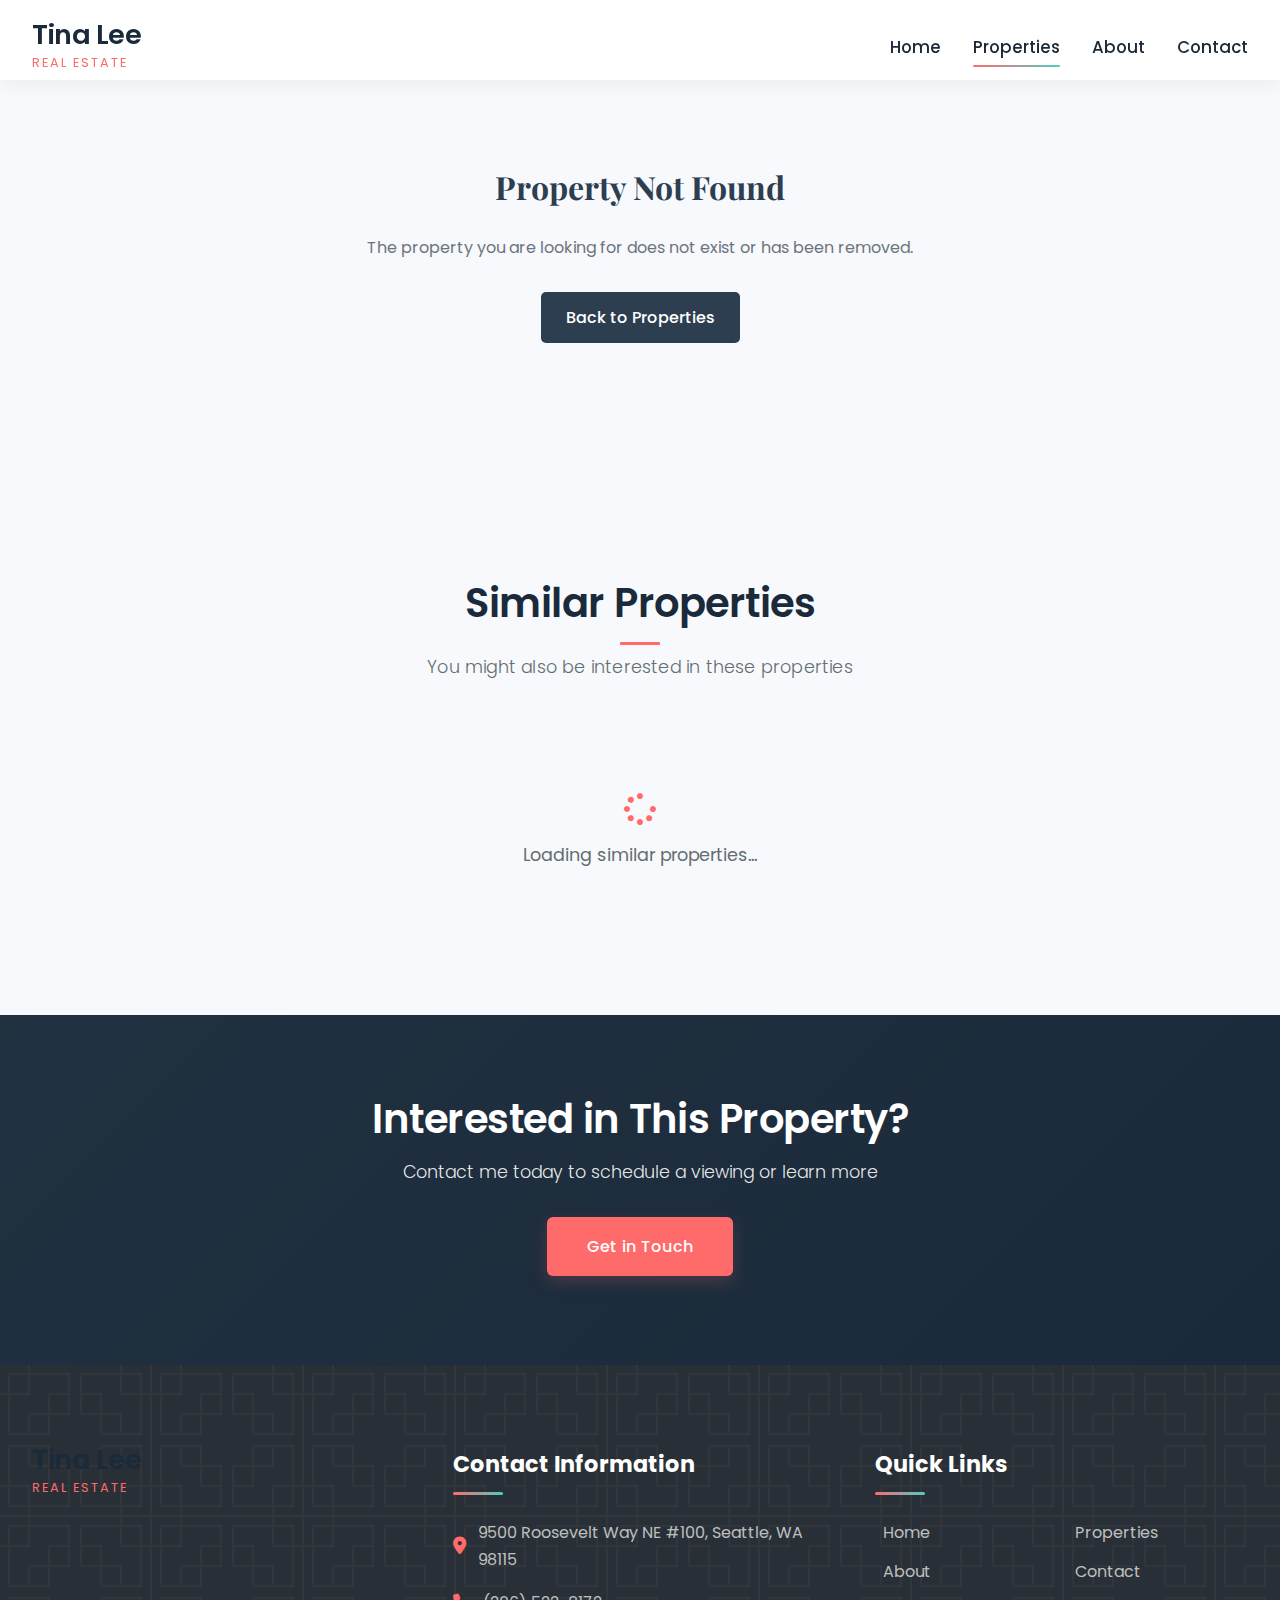
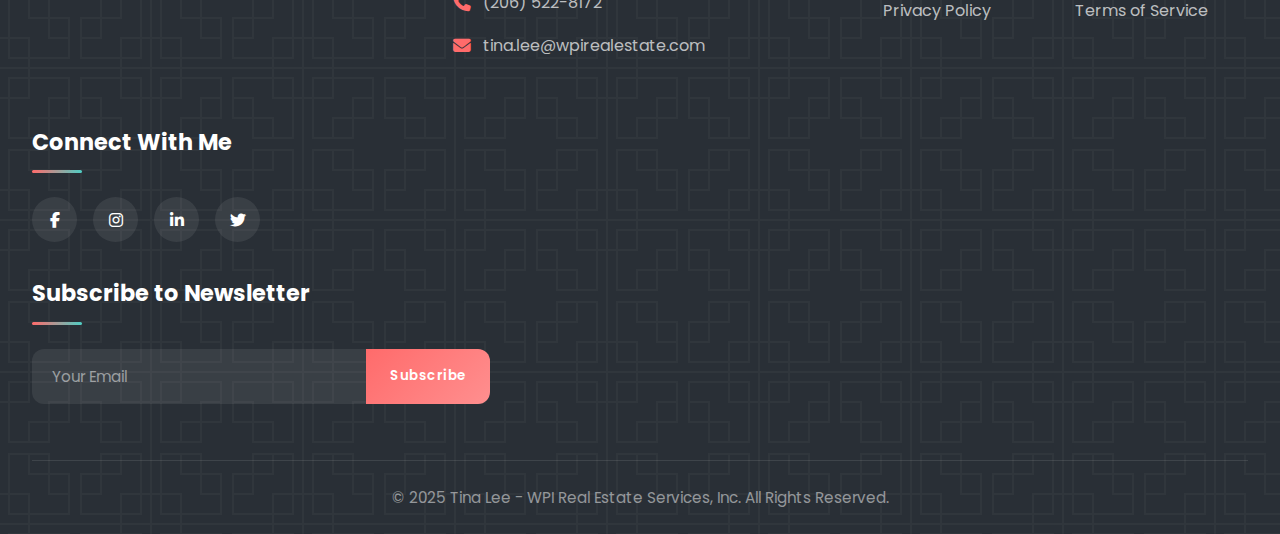
<file: property-details.html>
<!DOCTYPE html>
<html lang="en">
<head>
    <meta charset="UTF-8">
    <meta name="viewport" content="width=device-width, initial-scale=1.0">
    <title>Property Details | Tina Lee Real Estate</title>
    <meta name="description" content="View detailed information about this property. Contact Tina Lee for more information or to schedule a viewing.">
    <link rel="stylesheet" href="css/styles.css">
    <link rel="stylesheet" href="https://cdnjs.cloudflare.com/ajax/libs/font-awesome/6.4.0/css/all.min.css">
    <link href="https://fonts.googleapis.com/css2?family=Poppins:wght@300;400;500;600;700&family=Playfair+Display:wght@400;500;600;700&display=swap" rel="stylesheet">
    <style>
        /* Additional styles specific to property details page */
        .property-details-section {
            padding: 30px 0 80px 0; /* Reduce top padding since we already have body padding-top */
        }

        .property-gallery {
            margin-bottom: 40px;
        }

        .main-image {
            width: 100%;
            height: 500px;
            border-radius: 10px;
            overflow: hidden;
            margin-bottom: 20px;
            box-shadow: 0 5px 15px rgba(0, 0, 0, 0.1);
        }

        .main-image img {
            width: 100%;
            height: 100%;
            object-fit: cover;
        }

        .thumbnail-gallery {
            display: flex;
            gap: 15px;
            overflow-x: auto;
            padding-bottom: 10px;
        }

        .thumbnail {
            width: 120px;
            height: 80px;
            border-radius: 5px;
            overflow: hidden;
            cursor: pointer;
            opacity: 0.7;
            transition: all 0.3s ease;
        }

        .thumbnail img {
            width: 100%;
            height: 100%;
            object-fit: cover;
        }

        .thumbnail:hover,
        .thumbnail.active {
            opacity: 1;
            transform: scale(1.05);
        }

        .property-header {
            margin-bottom: 30px;
        }

        .property-header h1 {
            font-family: 'Playfair Display', serif;
            font-size: 2.5rem;
            color: #2c3e50;
            margin-bottom: 10px;
        }

        .property-location {
            color: #6c757d;
            margin-bottom: 15px;
            display: flex;
            align-items: center;
            gap: 5px;
            font-size: 1.1rem;
        }

        .property-price {
            font-size: 1.8rem;
            font-weight: 700;
            color: #e74c3c;
            margin-bottom: 20px;
        }

        .property-specs {
            display: flex;
            gap: 30px;
            margin-bottom: 40px;
            padding: 20px;
            background-color: #f8f9fa;
            border-radius: 10px;
        }

        .spec {
            text-align: center;
            flex: 1;
        }

        .spec i {
            font-size: 1.5rem;
            color: #2c3e50;
            margin-bottom: 10px;
        }

        .spec span {
            display: block;
            font-size: 1.5rem;
            font-weight: 700;
            color: #2c3e50;
            margin-bottom: 5px;
        }

        .spec p {
            color: #6c757d;
            font-size: 0.9rem;
        }

        .property-description,
        .property-features-list {
            margin-bottom: 40px;
        }

        .property-description h2,
        .property-features-list h2 {
            font-family: 'Playfair Display', serif;
            font-size: 1.8rem;
            color: #2c3e50;
            margin-bottom: 20px;
        }

        .property-description p {
            color: #6c757d;
            line-height: 1.8;
        }

        .property-features-list ul {
            display: grid;
            grid-template-columns: repeat(auto-fill, minmax(250px, 1fr));
            gap: 15px;
        }

        .property-features-list li {
            display: flex;
            align-items: center;
            gap: 10px;
            color: #6c757d;
        }

        .property-features-list li i {
            color: #28a745;
        }

        .property-actions {
            display: flex;
            gap: 20px;
            margin-top: 40px;
        }

        .contact-btn,
        .schedule-btn {
            padding: 15px 30px;
            border-radius: 5px;
            font-family: 'Poppins', sans-serif;
            font-size: 1rem;
            font-weight: 500;
            cursor: pointer;
            transition: all 0.3s ease;
        }

        .contact-btn {
            background-color: #e74c3c;
            color: #fff;
            border: none;
        }

        .contact-btn:hover {
            background-color: #c0392b;
            transform: translateY(-3px);
        }

        .schedule-btn {
            background-color: transparent;
            color: #2c3e50;
            border: 1px solid #2c3e50;
        }

        .schedule-btn:hover {
            background-color: #2c3e50;
            color: #fff;
            transform: translateY(-3px);
        }

        .property-not-found {
            text-align: center;
            padding: 50px 0;
        }

        .property-not-found h2 {
            font-family: 'Playfair Display', serif;
            font-size: 2rem;
            color: #2c3e50;
            margin-bottom: 20px;
        }

        .property-not-found p {
            color: #6c757d;
            margin-bottom: 30px;
        }

        .back-btn {
            display: inline-block;
            background-color: #2c3e50;
            color: #fff;
            padding: 12px 25px;
            border-radius: 5px;
            font-weight: 500;
            transition: all 0.3s ease;
        }

        .back-btn:hover {
            background-color: #e74c3c;
            color: #fff;
        }

        @media (max-width: 768px) {
            .property-details-section {
                padding: 20px 0 40px 0;
                margin-top: 80px; /* Add margin to account for fixed header */
            }

            .main-image {
                height: 300px;
            }

            .property-specs {
                flex-wrap: wrap;
                gap: 20px;
                padding: 15px;
            }

            .spec {
                min-width: 45%;
            }

            .property-header h1 {
                font-size: 1.8rem;
            }

            .property-price {
                font-size: 1.5rem;
            }

            .property-location {
                font-size: 1rem;
            }

            .property-actions {
                flex-direction: column;
                gap: 15px;
            }

            .contact-btn, .schedule-btn {
                width: 100%;
                text-align: center;
                padding: 12px 20px;
            }

            .thumbnail {
                width: 80px;
                height: 60px;
            }

            .property-features-list ul {
                grid-template-columns: 1fr;
            }
        }

        @media (max-width: 576px) {
            .main-image {
                height: 250px;
            }

            .property-specs {
                display: grid;
                grid-template-columns: 1fr 1fr;
                gap: 15px;
            }

            .spec {
                min-width: auto;
            }

            .spec i {
                font-size: 1.2rem;
            }

            .spec span {
                font-size: 1.2rem;
            }

            .property-description h2,
            .property-features-list h2 {
                font-size: 1.5rem;
            }

            .property-description p {
                font-size: 0.95rem;
            }
        }
    </style>
</head>
<body>
    <!-- Header -->
    <header>
        <div class="container">
            <div class="logo">
                <a href="index.html">
                    <span class="logo-name">Tina Lee</span>
                    <span class="logo-title">Real Estate</span>
                </a>
            </div>
            <nav>
                <ul class="nav-links">
                    <li><a href="index.html">Home</a></li>
                    <li><a href="properties.html" class="active">Properties</a></li>
                    <li><a href="about.html">About</a></li>
                    <li><a href="contact.html">Contact</a></li>
                </ul>
                <button class="mobile-menu-btn" aria-label="Open menu">
                    <i class="fas fa-bars"></i>
                </button>
            </nav>
        </div>
    </header>

    <!-- Property Details Section -->
    <section class="property-details-section">
        <div class="container">
            <div id="property-details-container">
                <!-- Property details will be inserted here via JavaScript -->
                <!-- This is a placeholder that will be replaced -->
                <div class="property-not-found">
                    <h2>Loading Property Details...</h2>
                    <p>Please wait while we retrieve the property information.</p>
                </div>
            </div>
        </div>
    </section>

    <!-- Similar Properties -->
    <section class="featured-properties">
        <div class="container">
            <div class="section-header">
                <h2>Similar Properties</h2>
                <p>You might also be interested in these properties</p>
            </div>
            <div class="property-grid" id="similar-properties-grid">
                <!-- Similar properties will be loaded dynamically -->
                <div class="loading-indicator">
                    <i class="fas fa-spinner fa-spin"></i>
                    <p>Loading similar properties...</p>
                </div>
            </div>
        </div>
    </section>

    <!-- Call to Action -->
    <section class="cta">
        <div class="container">
            <h2>Interested in This Property?</h2>
            <p>Contact me today to schedule a viewing or learn more</p>
            <a href="contact.html" class="cta-btn">Get in Touch</a>
        </div>
    </section>

    <!-- Footer -->
    <footer>
        <div class="container">
            <div class="footer-content">
                <div class="footer-logo">
                    <span class="logo-name">Tina Lee</span>
                    <span class="logo-title">Real Estate</span>
                </div>
                <div class="footer-contact">
                    <h3>Contact Information</h3>
                    <p><i class="fas fa-map-marker-alt"></i> 9500 Roosevelt Way NE #100, Seattle, WA 98115</p>
                    <p><i class="fas fa-phone"></i> (206) 522-8172</p>
                    <p><i class="fas fa-envelope"></i> tina.lee@wpirealestate.com</p>
                </div>
                <div class="footer-links">
                    <h3>Quick Links</h3>
                    <ul>
                        <li><a href="index.html">Home</a></li>
                        <li><a href="properties.html">Properties</a></li>
                        <li><a href="about.html">About</a></li>
                        <li><a href="contact.html">Contact</a></li>
                        <li><a href="#">Privacy Policy</a></li>
                        <li><a href="#">Terms of Service</a></li>
                    </ul>
                </div>
                <div class="footer-social">
                    <h3>Connect With Me</h3>
                    <div class="social-icons">
                        <a href="#" aria-label="Facebook"><i class="fab fa-facebook-f"></i></a>
                        <a href="#" aria-label="Instagram"><i class="fab fa-instagram"></i></a>
                        <a href="#" aria-label="LinkedIn"><i class="fab fa-linkedin-in"></i></a>
                        <a href="#" aria-label="Twitter"><i class="fab fa-twitter"></i></a>
                    </div>
                    <div class="newsletter">
                        <h3>Subscribe to Newsletter</h3>
                        <form id="newsletter-form">
                            <input type="email" placeholder="Your Email" required>
                            <button type="submit">Subscribe</button>
                        </form>
                    </div>
                </div>
            </div>
            <div class="footer-bottom">
                <p>&copy; 2025 Tina Lee - WPI Real Estate Services, Inc. All Rights Reserved.</p>
            </div>
        </div>
    </footer>

    <script src="js/main.js"></script>
    <script src="js/real-estate-api.js"></script>
    <script src="js/properties-api.js"></script>
</body>
</html>
</file>
<file: css/styles.css>
/*
   Tina Lee Real Estate - Main Stylesheet
   A modern, professional design for real estate website
*/

/* ===== Base Styles ===== */
:root {
    /* Modern color palette */
    --primary-color: #1a2a3a;
    --secondary-color: #ff6b6b;
    --accent-color: #4ecdc4;
    --light-color: #f7f9fc;
    --dark-color: #292f36;
    --text-color: #2d3436;
    --text-light: #636e72;
    --border-color: #e1e5eb;
    --success-color: #2ecc71;
    --warning-color: #fdcb6e;

    /* Modern fonts */
    --font-primary: 'Poppins', sans-serif;
    --font-secondary: 'Poppins', sans-serif; /* Changed to Poppins for a more modern look */

    /* Effects */
    --box-shadow: 0 10px 30px rgba(0, 0, 0, 0.08);
    --box-shadow-hover: 0 15px 35px rgba(0, 0, 0, 0.12);
    --transition: all 0.3s cubic-bezier(0.25, 0.8, 0.25, 1);
    --border-radius: 12px;

    /* Dark mode colors (will be applied with .dark-mode class) */
    --dark-bg: #121212;
    --dark-surface: #1e1e1e;
    --dark-text: #e0e0e0;
    --dark-text-light: #a0a0a0;
    --dark-border: #333333;
}

* {
    margin: 0;
    padding: 0;
    box-sizing: border-box;
}

html {
    scroll-behavior: smooth;
    font-size: 16px;
}

body {
    font-family: var(--font-primary);
    color: var(--text-color);
    line-height: 1.7;
    background-color: var(--light-color);
    overflow-x: hidden;
    transition: background-color 0.3s ease, color 0.3s ease;
    padding-top: 80px; /* Add padding for the fixed header */
}

body.dark-mode {
    background-color: var(--dark-bg);
    color: var(--dark-text);
}

a {
    text-decoration: none;
    color: var(--primary-color);
    transition: var(--transition);
    position: relative;
}

a:hover {
    color: var(--secondary-color);
}

.dark-mode a {
    color: var(--accent-color);
}

.dark-mode a:hover {
    color: var(--secondary-color);
}

ul {
    list-style: none;
}

img {
    max-width: 100%;
    height: auto;
    display: block;
    border-radius: var(--border-radius);
}

.container {
    width: 100%;
    max-width: 1280px;
    margin: 0 auto;
    padding: 0 2rem;
}

.section-header {
    text-align: center;
    margin-bottom: 4rem;
    position: relative;
}

.section-header h2 {
    font-family: var(--font-secondary);
    font-size: 2.5rem;
    font-weight: 600;
    color: var(--primary-color);
    margin-bottom: 1rem;
    position: relative;
    display: inline-block;
    letter-spacing: -0.5px; /* Tighter letter spacing for modern look */
}

.dark-mode .section-header h2 {
    color: var(--dark-text);
}

.section-header h2::after {
    content: '';
    position: absolute;
    bottom: -0.5rem;
    left: 50%;
    transform: translateX(-50%);
    width: 40px; /* Shorter line for minimalist look */
    height: 3px; /* Thinner line */
    background: var(--secondary-color); /* Solid color instead of gradient */
    border-radius: 1px;
}

.section-header p {
    color: var(--text-light);
    font-size: 1.1rem;
    max-width: 600px; /* Narrower width for better readability */
    margin: 0 auto;
    line-height: 1.6; /* Tighter line height */
    font-weight: 300; /* Lighter weight for modern look */
    letter-spacing: 0.2px;
}

.dark-mode .section-header p {
    color: var(--dark-text-light);
}

/* ===== Header ===== */
header {
    background-color: rgba(255, 255, 255, 0.95);
    backdrop-filter: blur(10px);
    -webkit-backdrop-filter: blur(10px);
    box-shadow: 0 5px 20px rgba(0, 0, 0, 0.05);
    position: fixed;
    width: 100%;
    top: 0;
    left: 0;
    right: 0;
    height: 80px; /* Set explicit height */
    z-index: 1000;
    transition: all 0.4s ease;
}

header.scrolled {
    background-color: #fff;
    box-shadow: 0 5px 20px rgba(0, 0, 0, 0.1);
}

.dark-mode header {
    background-color: rgba(30, 30, 30, 0.95);
    box-shadow: 0 5px 20px rgba(0, 0, 0, 0.2);
}

.dark-mode header.scrolled {
    background-color: var(--dark-surface);
}

header .container {
    display: flex;
    justify-content: space-between;
    align-items: center;
    padding: 1.25rem 2rem;
    transition: padding 0.3s ease;
}

header.scrolled .container {
    padding: 1rem 2rem;
}

.logo a {
    display: flex;
    flex-direction: column;
    align-items: flex-start;
}

.logo-name {
    font-family: var(--font-secondary);
    font-size: 1.7rem;
    font-weight: 600;
    color: var(--primary-color);
    line-height: 1.1;
    transition: var(--transition);
    letter-spacing: -0.5px; /* Tighter letter spacing for modern look */
}

.dark-mode .logo-name {
    color: var(--dark-text);
}

.logo-title {
    font-size: 0.8rem;
    color: var(--secondary-color);
    text-transform: uppercase;
    letter-spacing: 2px;
    font-weight: 400;
    margin-top: 2px;
}

nav {
    display: flex;
    align-items: center;
    gap: 2rem;
}

.nav-links {
    display: flex;
    gap: 2rem;
}

.nav-links li {
    list-style: none;
}

.nav-links a {
    font-weight: 500;
    padding: 0.5rem 0;
    position: relative;
    font-size: 1.05rem;
}

.nav-links a::after {
    content: '';
    position: absolute;
    bottom: 0;
    left: 0;
    width: 0;
    height: 2px;
    background: linear-gradient(90deg, var(--secondary-color), var(--accent-color));
    transition: width 0.3s ease;
    border-radius: 1px;
}

.nav-links a:hover::after,
.nav-links a.active::after {
    width: 100%;
}

.mobile-menu-btn {
    display: none;
    font-size: 1.5rem;
    cursor: pointer;
    color: var(--primary-color);
    transition: var(--transition);
    background: none;
    border: none;
    z-index: 1001; /* Ensure it's above the mobile menu */
}

.dark-mode .mobile-menu-btn {
    color: var(--dark-text);
}

/* Mobile menu overlay */
.menu-overlay {
    display: none;
    position: fixed;
    top: 0;
    left: 0;
    width: 100%;
    height: 100%;
    background-color: rgba(0, 0, 0, 0.5);
    z-index: 999;
}

/* Theme toggle button */
.theme-toggle {
    display: flex;
    align-items: center;
    justify-content: center;
    width: 40px;
    height: 40px;
    border-radius: 50%;
    background-color: var(--light-color);
    color: var(--primary-color);
    cursor: pointer;
    transition: var(--transition);
    border: 1px solid var(--border-color);
}

.theme-toggle:hover {
    background-color: var(--border-color);
}

.dark-mode .theme-toggle {
    background-color: var(--dark-surface);
    color: var(--dark-text);
    border-color: var(--dark-border);
}

.dark-mode .theme-toggle:hover {
    background-color: var(--dark-bg);
}

/* ===== Hero Section ===== */
.hero {
    height: calc(100vh - 80px); /* Adjust height to account for header */
    background: linear-gradient(rgba(0, 0, 0, 0.4), rgba(0, 0, 0, 0.6)), url('../images/hero-bg.jpg');
    background-size: cover;
    background-position: center;
    display: flex;
    align-items: center;
    justify-content: center;
    text-align: center;
    color: #fff;
    padding: 0 2rem;
    position: relative;
    margin-top: 0;
    margin-bottom: 0;
}

.hero::before {
    content: '';
    position: absolute;
    bottom: 0;
    left: 0;
    width: 100%;
    height: 150px;
    background: linear-gradient(to top, var(--light-color), transparent);
    z-index: 1;
}

.dark-mode .hero::before {
    background: linear-gradient(to top, var(--dark-bg), transparent);
}

.hero-content {
    max-width: 1000px;
    position: relative;
    z-index: 2;
}

.hero h1 {
    font-family: var(--font-secondary);
    font-size: 3.5rem;
    font-weight: 700;
    margin-bottom: 1.25rem;
    text-shadow: 1px 1px 3px rgba(0, 0, 0, 0.4);
    animation: fadeInDown 1s ease-out;
    letter-spacing: -1px; /* Negative letter spacing for modern look */
    line-height: 1.2; /* Tighter line height */
}

.hero p {
    font-size: 1.2rem;
    font-weight: 300; /* Lighter weight for modern look */
    margin-bottom: 2.5rem;
    text-shadow: 1px 1px 2px rgba(0, 0, 0, 0.4);
    animation: fadeInUp 1s ease-out;
    max-width: 600px;
    margin-left: auto;
    margin-right: auto;
    line-height: 1.5; /* Tighter line height */
}

.search-container {
    background-color: rgba(255, 255, 255, 0.95);
    border-radius: var(--border-radius);
    padding: 2rem;
    box-shadow: var(--box-shadow);
    backdrop-filter: blur(10px);
    -webkit-backdrop-filter: blur(10px);
    animation: fadeIn 1.2s ease-out;
}

.dark-mode .search-container {
    background-color: rgba(30, 30, 30, 0.9);
}

.search-row {
    display: flex;
    flex-wrap: wrap;
    gap: 1.5rem;
    align-items: flex-end;
}

.search-group {
    flex: 1;
    min-width: 200px;
}

.search-group label {
    display: block;
    margin-bottom: 0.75rem;
    font-weight: 500;
    color: var(--primary-color);
    text-align: left;
    font-size: 0.95rem;
}

.dark-mode .search-group label {
    color: var(--dark-text);
}

.search-group select {
    width: 100%;
    padding: 1rem 1.25rem;
    border: 1px solid var(--border-color);
    border-radius: var(--border-radius);
    font-family: var(--font-primary);
    font-size: 1rem;
    color: var(--text-color);
    background-color: #fff;
    appearance: none;
    background-image: url("data:image/svg+xml,%3Csvg xmlns='http://www.w3.org/2000/svg' width='16' height='16' fill='%232c3e50' viewBox='0 0 16 16'%3E%3Cpath d='M7.247 11.14 2.451 5.658C1.885 5.013 2.345 4 3.204 4h9.592a1 1 0 0 1 .753 1.659l-4.796 5.48a1 1 0 0 1-1.506 0z'/%3E%3C/svg%3E");
    background-repeat: no-repeat;
    background-position: right 15px center;
    transition: var(--transition);
    box-shadow: 0 2px 5px rgba(0, 0, 0, 0.05);
}

.dark-mode .search-group select {
    background-color: var(--dark-surface);
    border-color: var(--dark-border);
    color: var(--dark-text);
    background-image: url("data:image/svg+xml,%3Csvg xmlns='http://www.w3.org/2000/svg' width='16' height='16' fill='%23e0e0e0' viewBox='0 0 16 16'%3E%3Cpath d='M7.247 11.14 2.451 5.658C1.885 5.013 2.345 4 3.204 4h9.592a1 1 0 0 1 .753 1.659l-4.796 5.48a1 1 0 0 1-1.506 0z'/%3E%3C/svg%3E");
}

.search-group select:focus {
    outline: none;
    border-color: var(--accent-color);
    box-shadow: 0 0 0 3px rgba(78, 205, 196, 0.2);
}

.search-btn {
    background: linear-gradient(135deg, var(--secondary-color), #ff8f8f);
    color: #fff;
    border: none;
    border-radius: var(--border-radius);
    padding: 1rem 2rem;
    font-family: var(--font-primary);
    font-size: 1rem;
    font-weight: 600;
    cursor: pointer;
    transition: var(--transition);
    box-shadow: 0 4px 15px rgba(255, 107, 107, 0.3);
    letter-spacing: 0.5px;
}

.search-btn:hover {
    background: linear-gradient(135deg, #ff5f5f, var(--secondary-color));
    transform: translateY(-3px);
    box-shadow: 0 6px 20px rgba(255, 107, 107, 0.4);
}

.search-btn:active {
    transform: translateY(-1px);
}

/* Hero animations */
@keyframes fadeInDown {
    from {
        opacity: 0;
        transform: translateY(-30px);
    }
    to {
        opacity: 1;
        transform: translateY(0);
    }
}

@keyframes fadeInUp {
    from {
        opacity: 0;
        transform: translateY(30px);
    }
    to {
        opacity: 1;
        transform: translateY(0);
    }
}

@keyframes fadeIn {
    from {
        opacity: 0;
    }
    to {
        opacity: 1;
    }
}

/* ===== Featured Properties ===== */
.featured-properties {
    padding: 6rem 0;
    position: relative;
}

.property-grid {
    display: grid;
    grid-template-columns: repeat(auto-fill, minmax(350px, 1fr));
    gap: 2rem;
}

/* Loading indicator */
.loading-indicator {
    grid-column: 1 / -1;
    text-align: center;
    padding: 3rem 0;
    color: var(--text-light);
}

.loading-indicator i {
    font-size: 2rem;
    margin-bottom: 1rem;
    color: var(--secondary-color);
}

.loading-indicator p {
    font-size: 1.1rem;
}

.property-card {
    background-color: #fff;
    border-radius: var(--border-radius);
    overflow: hidden;
    box-shadow: var(--box-shadow);
    transition: var(--transition);
    position: relative;
    height: 100%;
    display: flex;
    flex-direction: column;
}

.dark-mode .property-card {
    background-color: var(--dark-surface);
    box-shadow: 0 10px 30px rgba(0, 0, 0, 0.2);
}

.property-card:hover {
    transform: translateY(-10px);
    box-shadow: var(--box-shadow-hover);
}

.property-image {
    position: relative;
    height: 250px;
    overflow: hidden;
}

.property-image img {
    width: 100%;
    height: 100%;
    object-fit: cover;
    transition: transform 0.5s ease;
}

.property-card:hover .property-image img {
    transform: scale(1.1);
}

.property-status {
    position: absolute;
    top: 1rem;
    left: 1rem;
    background: linear-gradient(135deg, var(--secondary-color), #ff8f8f);
    color: #fff;
    padding: 0.5rem 1rem;
    border-radius: 2rem;
    font-size: 0.8rem;
    font-weight: 600;
    z-index: 1;
    box-shadow: 0 3px 10px rgba(255, 107, 107, 0.3);
    letter-spacing: 0.5px;
}

.property-details {
    padding: 1.75rem;
    display: flex;
    flex-direction: column;
    flex-grow: 1;
}

.property-details h3 {
    font-size: 1.4rem;
    margin-bottom: 0.75rem;
    color: var(--primary-color);
    line-height: 1.4;
}

.dark-mode .property-details h3 {
    color: var(--dark-text);
}

.property-price {
    font-size: 1.5rem;
    font-weight: 700;
    color: var(--secondary-color);
    margin-bottom: 1rem;
}

.property-location {
    color: var(--text-light);
    margin-bottom: 1.25rem;
    display: flex;
    align-items: center;
    gap: 0.5rem;
    font-size: 0.95rem;
}

.dark-mode .property-location {
    color: var(--dark-text-light);
}

.property-features {
    display: flex;
    flex-wrap: wrap;
    gap: 1.25rem;
    margin-bottom: 1.5rem;
    color: var(--text-light);
    font-size: 0.9rem;
    padding-top: 1rem;
    border-top: 1px solid var(--border-color);
}

.dark-mode .property-features {
    color: var(--dark-text-light);
    border-top-color: var(--dark-border);
}

.property-features span {
    display: flex;
    align-items: center;
    gap: 0.5rem;
}

.property-features i {
    color: var(--accent-color);
    font-size: 1.1rem;
}

.dark-mode .property-features i {
    color: var(--accent-color);
}

.view-details-btn {
    display: inline-block;
    background: linear-gradient(135deg, var(--primary-color), #34495e);
    color: #fff;
    padding: 0.75rem 1.5rem;
    border-radius: var(--border-radius);
    font-weight: 600;
    transition: var(--transition);
    text-align: center;
    margin-top: auto;
    box-shadow: 0 4px 10px rgba(26, 42, 58, 0.2);
    letter-spacing: 0.5px;
}

.view-details-btn:hover {
    background: linear-gradient(135deg, #34495e, var(--primary-color));
    color: #fff;
    transform: translateY(-3px);
    box-shadow: 0 6px 15px rgba(26, 42, 58, 0.3);
}

.view-all-container {
    text-align: center;
    margin-top: 4rem;
}

.view-all-btn {
    display: inline-block;
    background-color: transparent;
    color: var(--primary-color);
    border: 2px solid var(--primary-color);
    padding: 1rem 2.5rem;
    border-radius: var(--border-radius);
    font-weight: 600;
    transition: var(--transition);
    letter-spacing: 0.5px;
    position: relative;
    overflow: hidden;
    z-index: 1;
}

.dark-mode .view-all-btn {
    color: var(--accent-color);
    border-color: var(--accent-color);
}

.view-all-btn::before {
    content: '';
    position: absolute;
    top: 0;
    left: 0;
    width: 0;
    height: 100%;
    background-color: var(--primary-color);
    transition: width 0.3s ease;
    z-index: -1;
}

.dark-mode .view-all-btn::before {
    background-color: var(--accent-color);
}

.view-all-btn:hover {
    color: #fff;
}

.view-all-btn:hover::before {
    width: 100%;
}

/* Property card animations */
.property-card {
    opacity: 0;
    transform: translateY(30px);
    animation: fadeInUp 0.6s ease-out forwards;
}

.property-card:nth-child(2) {
    animation-delay: 0.2s;
}

.property-card:nth-child(3) {
    animation-delay: 0.4s;
}

/* ===== Services Section ===== */
.services {
    padding: 6rem 0;
    background-color: var(--light-color);
    position: relative;
}

.dark-mode .services {
    background-color: var(--dark-bg);
}

.services-grid {
    display: grid;
    grid-template-columns: repeat(auto-fill, minmax(280px, 1fr));
    gap: 2rem;
}

.service-card {
    background-color: #fff;
    border-radius: var(--border-radius);
    padding: 2rem 1.75rem;
    text-align: left; /* Left-aligned text for modern look */
    box-shadow: 0 5px 20px rgba(0, 0, 0, 0.04); /* Lighter shadow for modern look */
    transition: var(--transition);
    position: relative;
    overflow: hidden;
    z-index: 1;
    border: 1px solid rgba(0, 0, 0, 0.03); /* Subtle border */
}

.dark-mode .service-card {
    background-color: var(--dark-surface);
    box-shadow: 0 10px 30px rgba(0, 0, 0, 0.1);
    border: 1px solid rgba(255, 255, 255, 0.03);
}

.service-card::before {
    content: '';
    position: absolute;
    top: 0;
    left: 0;
    width: 4px; /* Thin left border instead of full background */
    height: 0;
    background: var(--secondary-color);
    transition: height 0.5s ease;
    z-index: -1;
}

.service-card:hover {
    transform: translateY(-5px); /* Subtle lift */
    box-shadow: 0 8px 25px rgba(0, 0, 0, 0.06);
}

.service-card:hover::before {
    height: 100%;
}

.service-icon {
    width: 60px;
    height: 60px;
    background: rgba(255, 107, 107, 0.08);
    color: var(--secondary-color);
    border-radius: 12px; /* Square with rounded corners for modern look */
    display: flex;
    align-items: center;
    justify-content: center;
    font-size: 1.8rem;
    margin-bottom: 1.25rem;
    transition: var(--transition);
    position: relative;
}

.service-card:hover .service-icon {
    transform: translateY(-3px);
    background: rgba(255, 107, 107, 0.12);
}

.service-card h3 {
    font-size: 1.3rem;
    margin-bottom: 0.75rem;
    color: var(--primary-color);
    transition: var(--transition);
    font-weight: 600;
    letter-spacing: -0.3px; /* Tighter letter spacing for modern look */
}

.dark-mode .service-card h3 {
    color: var(--dark-text);
}

.service-card p {
    color: var(--text-light);
    line-height: 1.6;
    font-size: 0.95rem;
    font-weight: 300; /* Lighter weight for modern look */
}

.dark-mode .service-card p {
    color: var(--dark-text-light);
}

/* ===== Testimonials ===== */
.testimonials {
    padding: 6rem 0;
    background: linear-gradient(rgba(26, 42, 58, 0.85), rgba(26, 42, 58, 0.95)), url('../images/testimonial-bg.jpg');
    background-size: cover;
    background-position: center;
    background-attachment: fixed;
    color: #fff;
    position: relative;
}

.testimonials::before {
    content: '';
    position: absolute;
    top: 0;
    left: 0;
    width: 100%;
    height: 100%;
    background: url("data:image/svg+xml,%3Csvg width='60' height='60' viewBox='0 0 60 60' xmlns='http://www.w3.org/2000/svg'%3E%3Cpath d='M54.627 0l.83.828-1.415 1.415L51.8 0h2.827zM5.373 0l-.83.828L5.96 2.243 8.2 0H5.374zM48.97 0l3.657 3.657-1.414 1.414L46.143 0h2.828zM11.03 0L7.372 3.657 8.787 5.07 13.857 0H11.03zm32.284 0L49.8 6.485 48.384 7.9l-7.9-7.9h2.83zM16.686 0L10.2 6.485 11.616 7.9l7.9-7.9h-2.83zm20.97 0l9.315 9.314-1.414 1.414L34.828 0h2.83zM22.344 0L13.03 9.314l1.414 1.414L25.172 0h-2.83zM32 0l12.142 12.142-1.414 1.414L30 .828 17.272 13.556l-1.414-1.414L28 0h4zM.284 0l28 28-1.414 1.414L0 2.544v-2.26zM0 5.373l25.456 25.455-1.414 1.415L0 8.2V5.374zm0 5.656l22.627 22.627-1.414 1.414L0 13.86v-2.83zm0 5.656l19.8 19.8-1.415 1.413L0 19.514v-2.83zm0 5.657l16.97 16.97-1.414 1.415L0 25.172v-2.83zM0 28l14.142 14.142-1.414 1.414L0 30.828V28zm0 5.657L11.314 44.97 9.9 46.386l-9.9-9.9v-2.828zm0 5.657L8.485 47.8 7.07 49.212 0 42.143v-2.83zm0 5.657l5.657 5.657-1.414 1.415L0 47.8v-2.83zm0 5.657l2.828 2.83-1.414 1.413L0 53.456v-2.83zM54.627 60L30 35.373 5.373 60H8.2L30 38.2 51.8 60h2.827zm-5.656 0L30 41.03 11.03 60h2.828L30 43.858 46.142 60h2.83zm-5.656 0L30 46.686 16.686 60h2.83L30 49.515 40.485 60h2.83zm-5.657 0L30 52.343 22.344 60h2.83L30 55.172 34.828 60h2.83zM32 60l-2-2-2 2h4zM59.716 0l-28 28 1.414 1.414L60 2.544V0h-.284zM60 5.373L34.544 30.828l1.414 1.415L60 8.2V5.374zm0 5.656L37.373 33.656l1.414 1.414L60 13.86v-2.83zm0 5.656l-19.8 19.8 1.415 1.413L60 19.514v-2.83zm0 5.657l-16.97 16.97 1.414 1.415L60 25.172v-2.83zM60 28L45.858 42.142l1.414 1.414L60 30.828V28zm0 5.657L48.686 44.97l1.415 1.415 9.9-9.9v-2.828zm0 5.657L51.515 47.8l1.414 1.413 7.07-7.07v-2.83zm0 5.657l-5.657 5.657 1.414 1.415L60 47.8v-2.83zm0 5.657l-2.828 2.83 1.414 1.413L60 53.456v-2.83zM39.9 16.385l1.414-1.414L30 3.658 18.686 14.97l1.415 1.415 9.9-9.9 9.9 9.9zm-2.83 2.828l1.415-1.414L30 9.313 21.515 17.8l1.414 1.413L30 11.8l7.07 7.414v-.002zm-2.827 2.83l1.414-1.416L30 14.97l-5.657 5.657 1.414 1.415L30 17.8l4.243 4.242zm-2.83 2.827l1.415-1.414L30 20.626l-2.828 2.83 1.414 1.414L30 23.456l1.414 1.414zM56.87 59.414L58.284 58 30 29.716 1.716 58l1.414 1.414L30 32.544l26.87 26.87z' fill='%23ffffff' fill-opacity='0.03' fill-rule='evenodd'/%3E%3C/svg%3E");
}

.testimonials .section-header h2 {
    color: #fff;
}

.testimonials .section-header p {
    color: rgba(255, 255, 255, 0.8);
}

.testimonial-slider {
    max-width: 850px;
    margin: 0 auto;
    overflow: hidden;
    position: relative;
}

.testimonial {
    background-color: rgba(255, 255, 255, 0.08);
    border-radius: var(--border-radius);
    padding: 2.5rem;
    margin: 1.5rem;
    backdrop-filter: blur(10px);
    -webkit-backdrop-filter: blur(10px);
    border: 1px solid rgba(255, 255, 255, 0.1);
    box-shadow: 0 10px 30px rgba(0, 0, 0, 0.1);
    transition: var(--transition);
}

.testimonial:hover {
    transform: translateY(-5px);
    box-shadow: 0 15px 40px rgba(0, 0, 0, 0.15);
    background-color: rgba(255, 255, 255, 0.12);
}

.testimonial-content {
    font-size: 1.15rem;
    line-height: 1.8;
    margin-bottom: 1.5rem;
    position: relative;
    font-style: italic;
}

.testimonial-content::before {
    content: '"';
    font-family: Georgia, serif;
    font-size: 6rem;
    position: absolute;
    top: -3rem;
    left: -1.5rem;
    color: rgba(255, 255, 255, 0.1);
    z-index: -1;
}

.testimonial-author {
    display: flex;
    align-items: center;
    gap: 1rem;
}

.testimonial-author img {
    width: 65px;
    height: 65px;
    border-radius: 50%;
    object-fit: cover;
    border: 3px solid var(--secondary-color);
    box-shadow: 0 5px 15px rgba(0, 0, 0, 0.2);
    transition: var(--transition);
}

.testimonial:hover .testimonial-author img {
    transform: scale(1.05);
    border-color: var(--accent-color);
}

.author-info h4 {
    font-size: 1.15rem;
    margin-bottom: 0.3rem;
    font-weight: 600;
}

.author-info p {
    color: rgba(255, 255, 255, 0.7);
    font-size: 0.9rem;
}

.testimonial-controls {
    display: flex;
    justify-content: center;
    gap: 1rem;
    margin-top: 2.5rem;
}

.testimonial-control-btn {
    width: 45px;
    height: 45px;
    border-radius: 50%;
    background-color: rgba(255, 255, 255, 0.1);
    border: 1px solid rgba(255, 255, 255, 0.2);
    color: #fff;
    display: flex;
    align-items: center;
    justify-content: center;
    cursor: pointer;
    transition: var(--transition);
    font-size: 1.1rem;
}

.testimonial-control-btn:hover {
    background-color: var(--secondary-color);
    transform: translateY(-3px);
    box-shadow: 0 5px 15px rgba(255, 107, 107, 0.3);
}

/* ===== About Section (Redesigned) ===== */
.about-section {
    padding: 6rem 0;
    position: relative;
    overflow: hidden;
    background-color: var(--light-color);
}

.dark-mode .about-section {
    background-color: var(--dark-bg);
}

/* Background decoration */
.about-section::before {
    content: '';
    position: absolute;
    top: 0;
    right: 0;
    width: 100%;
    height: 100%;
    background: radial-gradient(circle at top right, rgba(78, 205, 196, 0.08), transparent 60%);
    z-index: 0;
}

.about-section .section-header {
    margin-bottom: 3rem;
}

/* Main content layout */
.about-content {
    display: grid;
    grid-template-columns: minmax(300px, 1fr) 2fr;
    gap: 3rem;
    position: relative;
    z-index: 1;
}

/* Image styling */
.about-image-container {
    position: relative;
}

.about-image-wrapper {
    position: relative;
    border-radius: var(--border-radius);
    overflow: hidden;
    box-shadow: var(--box-shadow);
    transition: var(--transition);
    padding-top: 120%; /* Create a fixed aspect ratio container */
}

.about-image-wrapper::before {
    content: '';
    position: absolute;
    top: -15px;
    left: -15px;
    width: 100%;
    height: 100%;
    border: 3px solid var(--accent-color);
    border-radius: var(--border-radius);
    z-index: -1;
    opacity: 0.5;
}

.about-image-wrapper::after {
    content: '';
    position: absolute;
    bottom: -15px;
    right: -15px;
    width: 70%;
    height: 70%;
    background: linear-gradient(135deg, var(--secondary-color), var(--accent-color));
    opacity: 0.1;
    border-radius: var(--border-radius);
    z-index: -1;
}

.about-image-wrapper img {
    position: absolute;
    top: 0;
    left: 0;
    width: 100%;
    height: 100%;
    border-radius: var(--border-radius);
    transition: transform 0.5s ease;
    object-fit: cover; /* This makes the image cover the container while maintaining aspect ratio */
    object-position: center top; /* Focus on the top part of the image (face) */
}

.about-image-wrapper:hover {
    transform: translateY(-10px);
    box-shadow: var(--box-shadow-hover);
}

.about-image-wrapper:hover img {
    transform: scale(1.05);
}

/* About details styling */
.about-details {
    display: flex;
    flex-direction: column;
    justify-content: space-between;
    gap: 2rem;
}

.about-bio h3 {
    font-family: var(--font-secondary);
    font-size: 1.8rem;
    color: var(--primary-color);
    margin-bottom: 1.5rem;
    position: relative;
    display: inline-block;
}

.dark-mode .about-bio h3 {
    color: var(--dark-text);
}

.about-bio h3::after {
    content: '';
    position: absolute;
    bottom: -0.5rem;
    left: 0;
    width: 50px;
    height: 3px;
    background: linear-gradient(90deg, var(--secondary-color), var(--accent-color));
    border-radius: 2px;
}

/* Bio highlights list styling */
.bio-highlights {
    list-style: none;
    padding: 0;
    margin: 0 0 1.5rem;
    max-width: 95%;
}

.bio-highlights li {
    position: relative;
    padding: 0.75rem 0;
    color: var(--text-light);
    font-size: 1.05rem;
    display: flex;
    align-items: flex-start;
    border-bottom: 1px solid rgba(0, 0, 0, 0.05);
}

.bio-highlights li:last-child {
    border-bottom: none;
}

.bio-highlights li i {
    color: var(--secondary-color);
    margin-right: 0.75rem;
    font-size: 1rem;
    margin-top: 0.25rem;
}

.bio-highlights li strong {
    color: var(--primary-color);
    font-weight: 600;
}

.dark-mode .bio-highlights li {
    color: var(--dark-text-light);
    border-bottom-color: rgba(255, 255, 255, 0.05);
}

.dark-mode .bio-highlights li strong {
    color: var(--dark-text);
}

/* Stats cards styling */
.about-stats-container {
    display: grid;
    grid-template-columns: repeat(auto-fit, minmax(180px, 1fr));
    gap: 1.5rem;
    margin: 1rem 0 2rem;
}

.stat-card {
    background: #fff;
    border-radius: var(--border-radius);
    padding: 1.5rem;
    text-align: center;
    box-shadow: var(--box-shadow);
    transition: var(--transition);
    position: relative;
    overflow: hidden;
    display: flex;
    flex-direction: column;
    align-items: center;
    justify-content: center;
}

.dark-mode .stat-card {
    background-color: var(--dark-surface);
    box-shadow: 0 10px 30px rgba(0, 0, 0, 0.2);
}

.stat-card::before {
    content: '';
    position: absolute;
    top: 0;
    left: 0;
    width: 100%;
    height: 5px;
    background: linear-gradient(90deg, var(--secondary-color), var(--accent-color));
    opacity: 0;
    transition: var(--transition);
}

.stat-card:hover {
    transform: translateY(-10px);
    box-shadow: var(--box-shadow-hover);
}

.stat-card:hover::before {
    opacity: 1;
}

.stat-icon {
    width: 60px;
    height: 60px;
    background: linear-gradient(135deg, rgba(255, 107, 107, 0.1), rgba(78, 205, 196, 0.1));
    border-radius: 50%;
    display: flex;
    align-items: center;
    justify-content: center;
    margin-bottom: 1rem;
    transition: var(--transition);
}

.stat-icon i {
    font-size: 1.5rem;
    color: var(--secondary-color);
    transition: var(--transition);
}

.stat-card:hover .stat-icon {
    transform: scale(1.1);
    background: linear-gradient(135deg, rgba(255, 107, 107, 0.2), rgba(78, 205, 196, 0.2));
}

.stat-number {
    display: block;
    font-size: 2.5rem;
    font-weight: 700;
    background: linear-gradient(135deg, var(--secondary-color), var(--accent-color));
    -webkit-background-clip: text;
    -webkit-text-fill-color: transparent;
    margin-bottom: 0.5rem;
    line-height: 1;
}

.stat-label {
    color: var(--text-light);
    font-size: 1rem;
    font-weight: 500;
}

.dark-mode .stat-label {
    color: var(--dark-text-light);
}

/* Button styling */
.about-btn {
    display: inline-block;
    background: linear-gradient(135deg, var(--primary-color), #34495e);
    color: #fff;
    padding: 1rem 2.5rem;
    border-radius: var(--border-radius);
    font-weight: 600;
    transition: var(--transition);
    box-shadow: 0 4px 10px rgba(26, 42, 58, 0.2);
    letter-spacing: 0.5px;
    text-align: center;
    align-self: flex-start;
    margin-top: 1rem;
}

.about-btn:hover {
    background: linear-gradient(135deg, #34495e, var(--primary-color));
    color: #fff;
    transform: translateY(-3px);
    box-shadow: 0 6px 15px rgba(26, 42, 58, 0.3);
}

/* Responsive adjustments */
@media (max-width: 992px) {
    .about-content {
        grid-template-columns: 1fr;
    }

    .about-image-container {
        max-width: 450px;
        margin: 0 auto 2rem;
    }

    .about-bio p {
        max-width: 100%;
    }
}

/* ===== Call to Action ===== */
.cta {
    padding: 5rem 0;
    background: var(--primary-color); /* Solid color for modern look */
    color: #fff;
    text-align: center;
    position: relative;
    overflow: hidden;
}

.cta::before {
    content: '';
    position: absolute;
    top: 0;
    left: 0;
    width: 100%;
    height: 100%;
    background: linear-gradient(135deg, rgba(255, 255, 255, 0.03) 0%, rgba(255, 255, 255, 0) 100%); /* Subtle gradient overlay */
}

.cta .container {
    position: relative;
    z-index: 1;
    max-width: 900px; /* Narrower container for modern look */
}

.cta h2 {
    font-family: var(--font-secondary);
    font-size: 2.5rem; /* Smaller size */
    font-weight: 600;
    margin-bottom: 1rem;
    animation: fadeInDown 1s ease-out;
    letter-spacing: -0.5px; /* Tighter letter spacing */
    line-height: 1.2;
}

.cta p {
    font-size: 1.1rem;
    font-weight: 300; /* Lighter weight */
    margin-bottom: 2rem;
    color: rgba(255, 255, 255, 0.9);
    max-width: 600px;
    margin-left: auto;
    margin-right: auto;
    animation: fadeInUp 1s ease-out;
    line-height: 1.5;
}

.cta-btn {
    display: inline-block;
    background: var(--secondary-color); /* Solid color for modern look */
    color: #fff;
    padding: 1rem 2.5rem; /* Smaller padding */
    border-radius: 6px; /* Smaller border radius */
    font-size: 1rem;
    font-weight: 500; /* Lighter weight */
    transition: var(--transition);
    box-shadow: 0 6px 15px rgba(255, 107, 107, 0.2); /* Lighter shadow */
    letter-spacing: 0.3px;
    position: relative;
    overflow: hidden;
    z-index: 1;
    animation: fadeIn 1.2s ease-out;
    border: none;
}

.cta-btn:hover {
    background: #ff5f5f; /* Slightly darker on hover */
    transform: translateY(-3px); /* Subtle lift */
    box-shadow: 0 8px 20px rgba(255, 107, 107, 0.25);
}

/* ===== Footer ===== */
footer {
    background-color: var(--dark-color);
    color: #fff;
    padding: 5rem 0 1.5rem;
    position: relative;
    overflow: hidden;
}

footer::before {
    content: '';
    position: absolute;
    top: 0;
    left: 0;
    width: 100%;
    height: 100%;
    background: url("data:image/svg+xml,%3Csvg xmlns='http://www.w3.org/2000/svg' width='152' height='152' viewBox='0 0 152 152'%3E%3Cg fill-rule='evenodd'%3E%3Cg id='temple' fill='%23ffffff' fill-opacity='0.03'%3E%3Cpath d='M152 150v2H0v-2h28v-8H8v-20H0v-2h8V80h42v20h20v42H30v8h90v-8H80v-42h20V80h42v40h8V30h-8v40h-42V50H80V8h40V0h2v8h20v20h8V0h2v150zm-2 0v-28h-8v20h-20v8h28zM82 30v18h18V30H82zm20 18h20v20h18V30h-20V10H82v18h20v20zm0 2v18h18V50h-18zm20-22h18V10h-18v18zm-54 92v-18H50v18h18zm-20-18H28V82H10v38h20v20h38v-18H48v-20zm0-2V82H30v18h18zm-20 22H10v18h18v-18zm54 0v18h38v-20h20V82h-18v20h-20v20H82zm18-20H82v18h18v-18zm2-2h18V82h-18v18zm20 40v-18h18v18h-18zM30 0h-2v8H8v20H0v2h8v40h42V50h20V8H30V0zm20 48h18V30H50v18zm18-20H48v20H28v20H10V30h20V10h38v18zM30 50h18v18H30V50zm-2-40H10v18h18V10z'/%3E%3C/g%3E%3C/g%3E%3C/svg%3E");
}

.footer-content {
    display: grid;
    grid-template-columns: repeat(auto-fit, minmax(280px, 1fr));
    gap: 3rem;
    margin-bottom: 3.5rem;
    position: relative;
}

.footer-logo {
    display: flex;
    flex-direction: column;
    margin-bottom: 1.5rem;
}

.footer-contact h3,
.footer-links h3,
.footer-social h3 {
    font-size: 1.4rem;
    margin-bottom: 1.5rem;
    position: relative;
    padding-bottom: 0.75rem;
    font-family: var(--font-secondary);
}

.footer-contact h3::after,
.footer-links h3::after,
.footer-social h3::after {
    content: '';
    position: absolute;
    bottom: 0;
    left: 0;
    width: 50px;
    height: 3px;
    background: linear-gradient(90deg, var(--secondary-color), var(--accent-color));
    border-radius: 2px;
}

.footer-contact p {
    margin-bottom: 1rem;
    display: flex;
    align-items: center;
    gap: 0.75rem;
    color: rgba(255, 255, 255, 0.7);
    transition: var(--transition);
}

.footer-contact p:hover {
    color: rgba(255, 255, 255, 0.9);
    transform: translateX(5px);
}

.footer-contact p i {
    color: var(--secondary-color);
    font-size: 1.1rem;
}

.footer-links ul {
    display: grid;
    grid-template-columns: repeat(2, 1fr);
    gap: 0.75rem;
}

.footer-links a {
    color: rgba(255, 255, 255, 0.7);
    transition: var(--transition);
    display: inline-block;
    position: relative;
    padding-left: 0.5rem;
}

.footer-links a::before {
    content: '';
    position: absolute;
    left: 0;
    top: 50%;
    transform: translateY(-50%);
    width: 0;
    height: 0;
    border-style: solid;
    border-width: 4px 0 4px 4px;
    border-color: transparent transparent transparent var(--secondary-color);
    opacity: 0;
    transition: var(--transition);
}

.footer-links a:hover {
    color: var(--secondary-color);
    padding-left: 1rem;
}

.footer-links a:hover::before {
    opacity: 1;
}

.social-icons {
    display: flex;
    gap: 1rem;
    margin-bottom: 2rem;
}

.social-icons a {
    display: flex;
    align-items: center;
    justify-content: center;
    width: 45px;
    height: 45px;
    background: rgba(255, 255, 255, 0.08);
    border-radius: 50%;
    color: #fff;
    transition: var(--transition);
    position: relative;
    overflow: hidden;
    z-index: 1;
}

.social-icons a::before {
    content: '';
    position: absolute;
    top: 0;
    left: 0;
    width: 100%;
    height: 100%;
    background: linear-gradient(135deg, var(--secondary-color), #ff8f8f);
    z-index: -1;
    transform: scale(0);
    transition: transform 0.4s cubic-bezier(0.25, 0.8, 0.25, 1);
    border-radius: 50%;
}

.social-icons a:hover {
    transform: translateY(-5px);
    box-shadow: 0 5px 15px rgba(255, 107, 107, 0.3);
}

.social-icons a:hover::before {
    transform: scale(1);
}

.newsletter h3 {
    margin-top: 2rem;
}

#newsletter-form {
    display: flex;
    margin-top: 1.25rem;
    position: relative;
}

#newsletter-form input {
    flex: 1;
    padding: 1rem 1.25rem;
    border: none;
    border-radius: var(--border-radius) 0 0 var(--border-radius);
    font-family: var(--font-primary);
    font-size: 0.95rem;
    background-color: rgba(255, 255, 255, 0.08);
    color: #fff;
    transition: var(--transition);
}

#newsletter-form input:focus {
    outline: none;
    background-color: rgba(255, 255, 255, 0.12);
}

#newsletter-form input::placeholder {
    color: rgba(255, 255, 255, 0.5);
}

#newsletter-form button {
    background: linear-gradient(135deg, var(--secondary-color), #ff8f8f);
    color: #fff;
    border: none;
    border-radius: 0 var(--border-radius) var(--border-radius) 0;
    padding: 0 1.5rem;
    font-family: var(--font-primary);
    font-weight: 600;
    cursor: pointer;
    transition: var(--transition);
    letter-spacing: 0.5px;
}

#newsletter-form button:hover {
    background: linear-gradient(135deg, #ff5f5f, var(--secondary-color));
    box-shadow: 0 5px 15px rgba(255, 107, 107, 0.3);
}

.footer-bottom {
    text-align: center;
    padding-top: 1.5rem;
    border-top: 1px solid rgba(255, 255, 255, 0.1);
    color: rgba(255, 255, 255, 0.5);
    font-size: 0.95rem;
    position: relative;
}

/* ===== Back to Top Button ===== */
.back-to-top {
    position: fixed;
    bottom: 30px;
    right: 30px;
    width: 50px;
    height: 50px;
    border-radius: 50%;
    background: linear-gradient(135deg, var(--primary-color), #34495e);
    color: #fff;
    display: flex;
    align-items: center;
    justify-content: center;
    font-size: 1.2rem;
    cursor: pointer;
    border: none;
    box-shadow: 0 5px 15px rgba(0, 0, 0, 0.2);
    transition: var(--transition);
    opacity: 0;
    visibility: hidden;
    transform: translateY(20px);
    z-index: 999;
}

.back-to-top.show {
    opacity: 1;
    visibility: visible;
    transform: translateY(0);
}

.back-to-top:hover {
    background: linear-gradient(135deg, var(--secondary-color), #ff8f8f);
    transform: translateY(-5px);
    box-shadow: 0 8px 20px rgba(0, 0, 0, 0.3);
}

.dark-mode .back-to-top {
    background: linear-gradient(135deg, var(--accent-color), #2eaaa0);
}

.dark-mode .back-to-top:hover {
    background: linear-gradient(135deg, var(--secondary-color), #ff8f8f);
}

/* ===== Responsive Styles ===== */
@media (max-width: 992px) {
    .hero h1 {
        font-size: 2.8rem;
    }

    .about-content {
        flex-direction: column;
        text-align: center;
    }

    .about-image {
        margin-bottom: 30px;
    }

    .about-text h2::after {
        left: 50%;
        transform: translateX(-50%);
    }

    .about-stats {
        justify-content: center;
    }

    .footer-contact h3::after,
    .footer-links h3::after,
    .footer-social h3::after {
        left: 50%;
        transform: translateX(-50%);
    }

    .footer-content {
        text-align: center;
    }

    .footer-contact p {
        justify-content: center;
    }

    .social-icons {
        justify-content: center;
    }
}

@media (max-width: 768px) {
    header .container {
        flex-direction: row; /* Keep as row for better mobile layout */
        gap: 20px;
        padding: 1rem;
    }

    .nav-links {
        position: fixed;
        top: 0;
        right: -100%;
        width: 80%;
        max-width: 300px;
        height: 100vh;
        background-color: #ffffff;
        flex-direction: column;
        align-items: center;
        justify-content: center;
        gap: 2rem;
        transition: right 0.3s ease;
        z-index: 1000;
        box-shadow: -5px 0 15px rgba(0, 0, 0, 0.1);
        padding: 4rem 2rem 2rem;
        overflow-y: auto;
    }



    .dark-mode .nav-links {
        background-color: var(--dark-surface);
    }

    .nav-links.show {
        right: 0;
    }

    .nav-links li {
        width: 100%;
        text-align: center;
        margin-bottom: 0.5rem;
    }

    .nav-links a {
        display: block;
        padding: 1rem 0;
        font-size: 1.2rem;
        color: var(--primary-color);
        font-weight: 600;
        position: relative;
    }

    .dark-mode .nav-links a {
        color: var(--dark-text);
    }

    .nav-links a.active {
        color: var(--secondary-color);
    }

    .nav-links a.active::before {
        content: '';
        position: absolute;
        left: 50%;
        transform: translateX(-50%);
        bottom: 0.5rem;
        width: 30px;
        height: 3px;
        background-color: var(--secondary-color);
        border-radius: 3px;
    }

    .menu-overlay.show {
        display: block;
    }

    .mobile-menu-btn {
        display: block;
    }

    .hero {
        height: auto;
        padding: 100px 20px;
        margin-top: 80px; /* Add margin to account for fixed header */
    }

    .hero h1 {
        font-size: 2.2rem;
    }

    .search-row {
        flex-direction: column;
    }

    .search-group {
        width: 100%;
    }

    .property-grid {
        grid-template-columns: 1fr;
    }

    .services-grid {
        grid-template-columns: 1fr;
    }

    .cta h2 {
        font-size: 2rem;
    }

    /* Improve footer layout on mobile */
    .footer-content {
        grid-template-columns: 1fr;
        gap: 2rem;
    }

    /* Adjust section padding for mobile */
    section {
        padding: 3rem 0;
    }

    /* Make property cards full width on mobile */
    .property-card {
        width: 100%;
    }

    /* Adjust testimonial section for mobile */
    .testimonial-content {
        padding: 1.5rem;
    }
}

@media (max-width: 576px) {
    .section-header h2 {
        font-size: 2rem;
    }

    .hero h1 {
        font-size: 1.8rem;
    }

    .hero p {
        font-size: 1rem;
    }

    .about-text h2 {
        font-size: 2rem;
    }

    .stat-number {
        font-size: 2rem;
    }

    .cta h2 {
        font-size: 1.8rem;
    }

    .cta p {
        font-size: 1rem;
    }

    .cta-btn {
        padding: 12px 30px;
        font-size: 1rem;
    }

    /* Adjust container padding for small screens */
    .container {
        padding: 0 1rem;
    }

    /* Make property images smaller on mobile */
    .property-image {
        height: 200px;
    }

    /* Adjust property details padding */
    .property-details {
        padding: 1.25rem;
    }

    /* Adjust font sizes for better readability on small screens */
    .property-details h3 {
        font-size: 1.2rem;
    }

    .property-price {
        font-size: 1.3rem;
    }

    /* Adjust footer for very small screens */
    .footer-content {
        text-align: center;
    }

    .footer-links ul {
        justify-content: center;
    }

    /* Adjust form elements for small screens */
    input, select, textarea {
        font-size: 16px; /* Prevents iOS zoom on focus */
    }

    /* Improve spacing in contact form */
    .contact-form .form-group {
        margin-bottom: 1rem;
    }

    /* Adjust map height on mobile */
    .map-container {
        height: 300px;
    }
}
</file>
